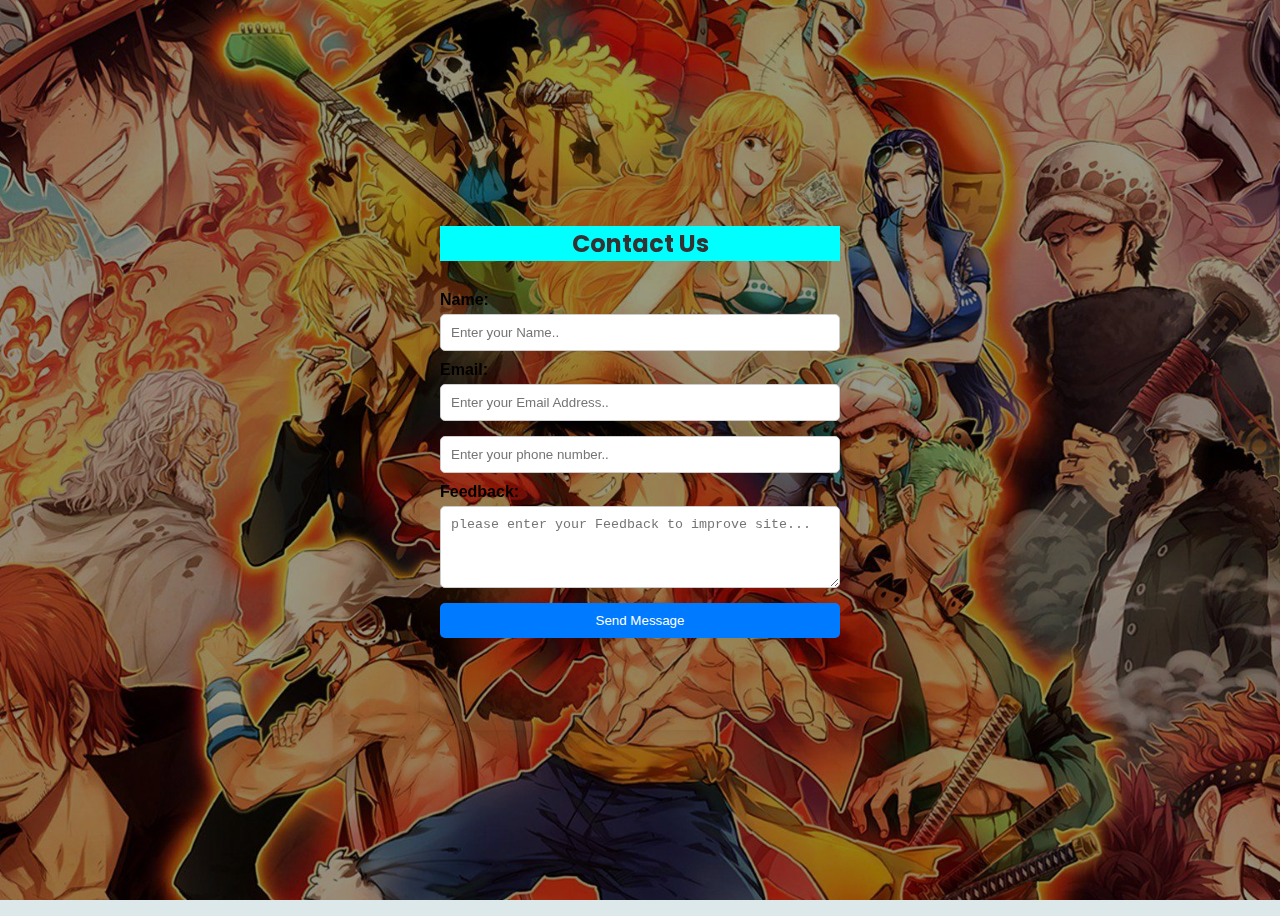
<file: contactus.html>
<!DOCTYPE html>
<html lang="en">

<head>
    <meta charset="UTF-8">
    <meta name="viewport" content="width=device-width, initial-scale=1.0">
    <title>Contact Us</title>
    <link href="https://fonts.googleapis.com/css2?family=Pirata+One&family=Poppins:wght@300;400&display=swap"
        rel="stylesheet">

    <style>
        body {
            font-family: Arial, sans-serif;
            background-color: rgb(220, 232, 233);
            display: flex;
            justify-content: center;
            align-items: center;
            height: 100vh;
            background-image: url("17350.jpg");
            background-size: cover;
            background-position: center;
            background-attachment: fixed;
        }

        body::before {
            content: "";
            position: fixed;
            /* Changed from absolute to fixed */
            top: 0;
            left: 0;
            width: 100%;
            height: 100%;
            background: rgba(0, 0, 0, 0.4);
            /* Dark overlay */
            z-index: -1;
        }


        .contact-container {
            /* background: cadetblue; */
            padding: 20px;
            border-radius: 10px;
            box-shadow: 0 0 10px rgba(0, 0, 0, 0.1);
            width: 100%;
            max-width: 400px;
        }

        h2 {
            text-align: center;
            color: #333;
            background-color: cyan;
            font-family: 'Poppins', sans-serif;

        }

        form {
            display: flex;
            flex-direction: column;
        }

        label {
            margin-top: 10px;
            font-weight: bold;
        }

        input,
        textarea {
            padding: 10px;
            margin-top: 5px;
            border: 1px solid #ccc;
            border-radius: 5px;
        }

        button {
            margin-top: 15px;
            background-color: #007bff;
            color: white;
            border: none;
            padding: 10px;
            border-radius: 5px;
            cursor: pointer;
        }

        button:hover {
            background-color: #0056b3;
        }
    </style>
</head>

<body>
    <div class="contact-container">
        <h2>Contact Us</h2>
        <form action="#" method="post">
            <label for="name">Name:</label>
            <input type="text" id="name" name="name" placeholder="Enter your Name.." required>

            <label for="email">Email:</label>
            <input type="email" id="email" name="email" placeholder="Enter your Email Address.." required>

            <label for="PhoneNo.">
                <PhoneNo class=":"></PhoneNo>
            </label>
            <input type="tel" id="PhoneNo." name="PhoneNo." placeholder="Enter your phone number.." required>

            <label for="Feedback">Feedback:</label>
            <textarea id="Feedback" name="Feedback" rows="4" placeholder="please enter your Feedback to improve site..." required></textarea>

            <button type="submit">Send Message</button>
            <br>

            <br>
            <br>
            <br>



    
        </form>
    </div>
</body>

</html>
</file>
